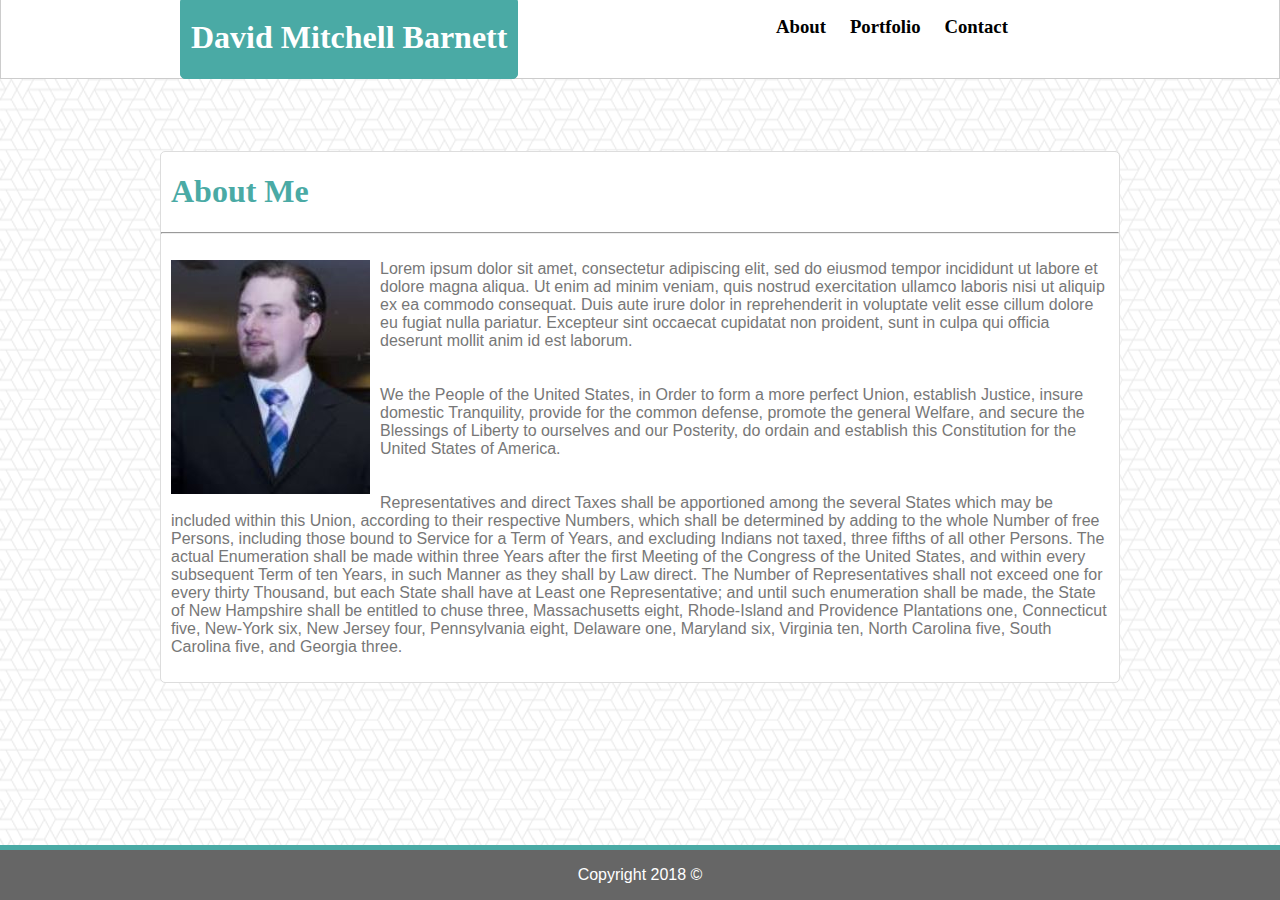
<file: index.html>
<!DOCTYPE html>
<html lang="en">
<head>
    <meta charset="UTF-8">
    <meta name="viewport" content="width=device-width, initial-scale=1.0">
    <meta http-equiv="X-UA-Compatible" content="ie=edge">
    <title>David Barnett</title>
    <link rel="stylesheet" type="text/css" href"https://cdnjs.cloudflare.com/ajax/libs/normalize/8.0.0/normalize.css">
    <link rel="stylesheet" type="text/css" href="assets/css/style.css">
</head>
<body>
    <div class="navbar">
        <div class="navbarWrapper">
            <div id="leftName">
                <h1>David Mitchell Barnett</h1>
            </div>
            <ul>
                <li class="rightButtons" id="firstLink">
                    <a href="index.html">
                        <h3>About</h3>
                    </a>
                </li>
                <li class="rightButtons">
                    <a href="portfolio.html">
                        <h3>Portfolio</h3>
                    </a>
                </li>
                <li class="rightButtons">
                    <a href="contact.html">
                        <h3>Contact</h3>
                    </a>
                </li>
            </ul>
        </div>
    </div>
    <div class="clearFix"></div>
    <br>
    <br>
    <br>
    <br>
    <div class="contentBox">
        <div id="bodyText">
            <div id="aboutMe">
                <h1>About Me</h1>
            </div>
            <hr>
            <div>
                <div>
                    <img class="aboutText" id="portrait" src="assets/images/portrait.JPG" alt="A great picture of me!">
                </div>
                <div>
                    <p class="aboutText">Lorem ipsum dolor sit amet, consectetur adipiscing elit, sed do eiusmod tempor incididunt ut labore et dolore magna aliqua. Ut enim ad minim veniam, quis nostrud exercitation ullamco laboris nisi ut aliquip ex ea commodo consequat. Duis aute irure dolor in reprehenderit in voluptate velit esse cillum dolore eu fugiat nulla pariatur. Excepteur sint occaecat cupidatat non proident, sunt in culpa qui officia deserunt mollit anim id est laborum.</p>
                    <p class="aboutText">We the People of the United States, in Order to form a more perfect Union, establish Justice, insure domestic Tranquility, provide for the common defense, promote the general Welfare, and secure the Blessings of Liberty to ourselves and our Posterity, do ordain and establish this Constitution for the United States of America.</p>
                    <p class="aboutText">Representatives and direct Taxes shall be apportioned among the several States which may be included within this Union, according to their respective Numbers, which shall be determined by adding to the whole Number of free Persons, including those bound to Service for a Term of Years, and excluding Indians not taxed, three fifths of all other Persons. The actual Enumeration shall be made within three Years after the first Meeting of the Congress of the United States, and within every subsequent Term of ten Years, in such Manner as they shall by Law direct. The Number of Representatives shall not exceed one for every thirty Thousand, but each State shall have at Least one Representative; and until such enumeration shall be made, the State of New Hampshire shall be entitled to chuse three, Massachusetts eight, Rhode-Island and Providence Plantations one, Connecticut five, New-York six, New Jersey four, Pennsylvania eight, Delaware one, Maryland six, Virginia ten, North Carolina five, South Carolina five, and Georgia three.</p>
                </div>   
            </div>
        </div>
    </div>
    <div class="footer">
        <p class="footerText">Copyright 2018 &copy;</p>
    </div>
</body>
</html>
</file>
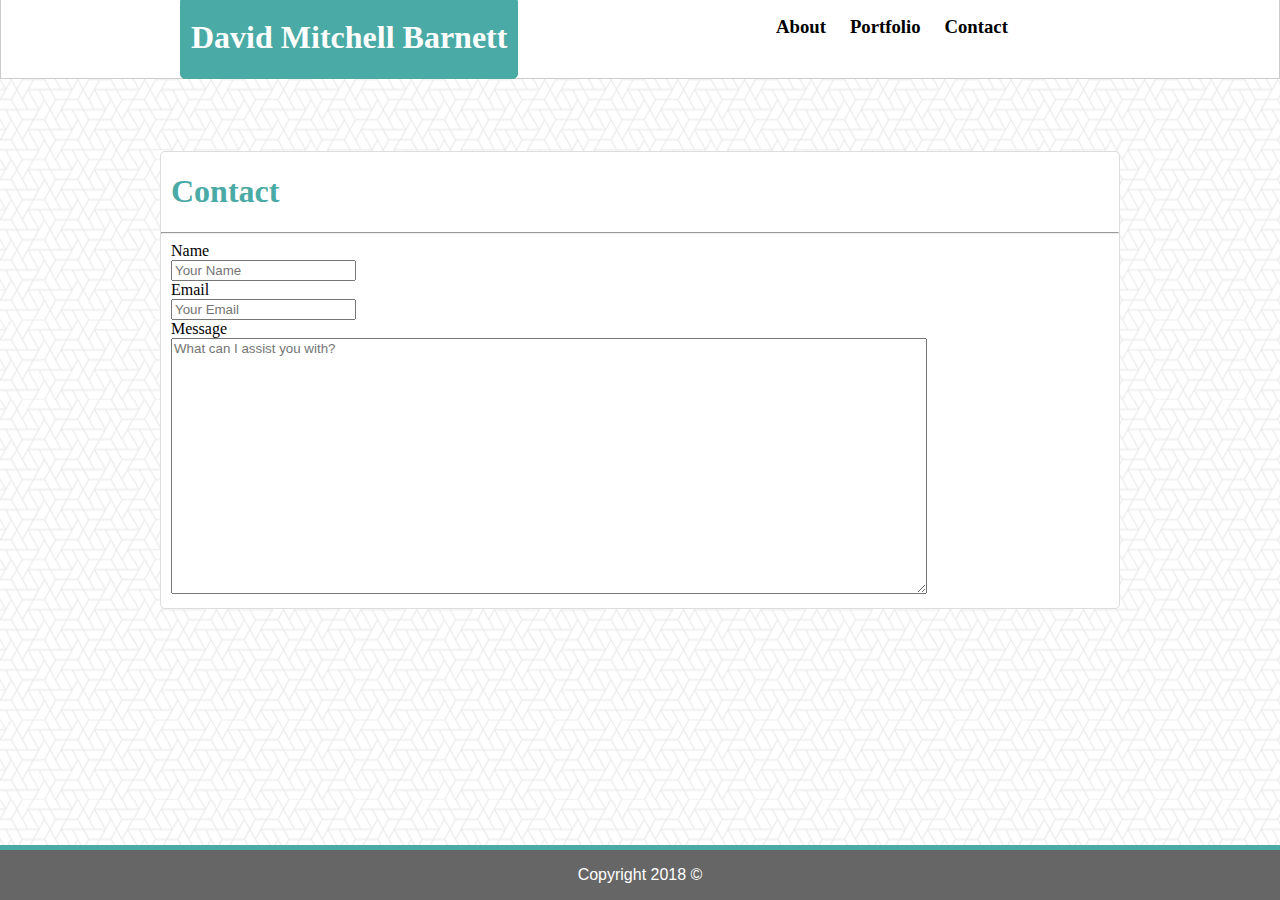
<file: contact.html>
<!DOCTYPE html>
<html lang="en">
<head>
    <meta charset="UTF-8">
    <meta name="viewport" content="width=device-width, initial-scale=1.0">
    <meta http-equiv="X-UA-Compatible" content="ie=edge">
    <title>Document</title>
    <link rel="stylesheet" type="text/css" href"https://cdnjs.cloudflare.com/ajax/libs/normalize/8.0.0/normalize.css">
    <link rel="stylesheet" type="text/css" href="assets/css/style.css">
</head>
<body>
    <div class="navbar">
        <div class="navbarWrapper">
            <div id="leftName">
                <h1>David Mitchell Barnett</h1>
            </div>
            <ul>
                <li class="rightButtons" id="firstLink">
                    <a href="index.html">
                        <h3>About</h3>
                    </a>
                </li>
                <li class="rightButtons">
                    <a href="portfolio.html">
                        <h3>Portfolio</h3>
                    </a>
                </li>
                <li class="rightButtons">
                    <a href="contact.html">
                        <h3>Contact</h3>
                    </a>
                </li>
            </ul>
        </div>
    </div>
    <div class="clearFix"></div>
    <br>
    <br>
    <br>
    <br>
    <div class="contentBox">
        <div id="bodyText">
            <div id="aboutMe">
                <h1>Contact</h1>
            </div>
            <hr>
            <div class="inputFields">
                <form action="#">
                    Name
                    <br>
                    <input placeholder="Your Name">
                    <br>
                    Email
                    <br>
                    <input placeholder="Your Email">
                    <br>
                    Message
                    <br>
                    <textarea id="boxInput" placeholder="What can I assist you with?"></textarea>
                </form>   
            </div>
        </div>
    </div>
    <div class="footer">
        <p class="footerText">Copyright 2018 &copy;</p>
    </div>
</body>
</html>
</file>
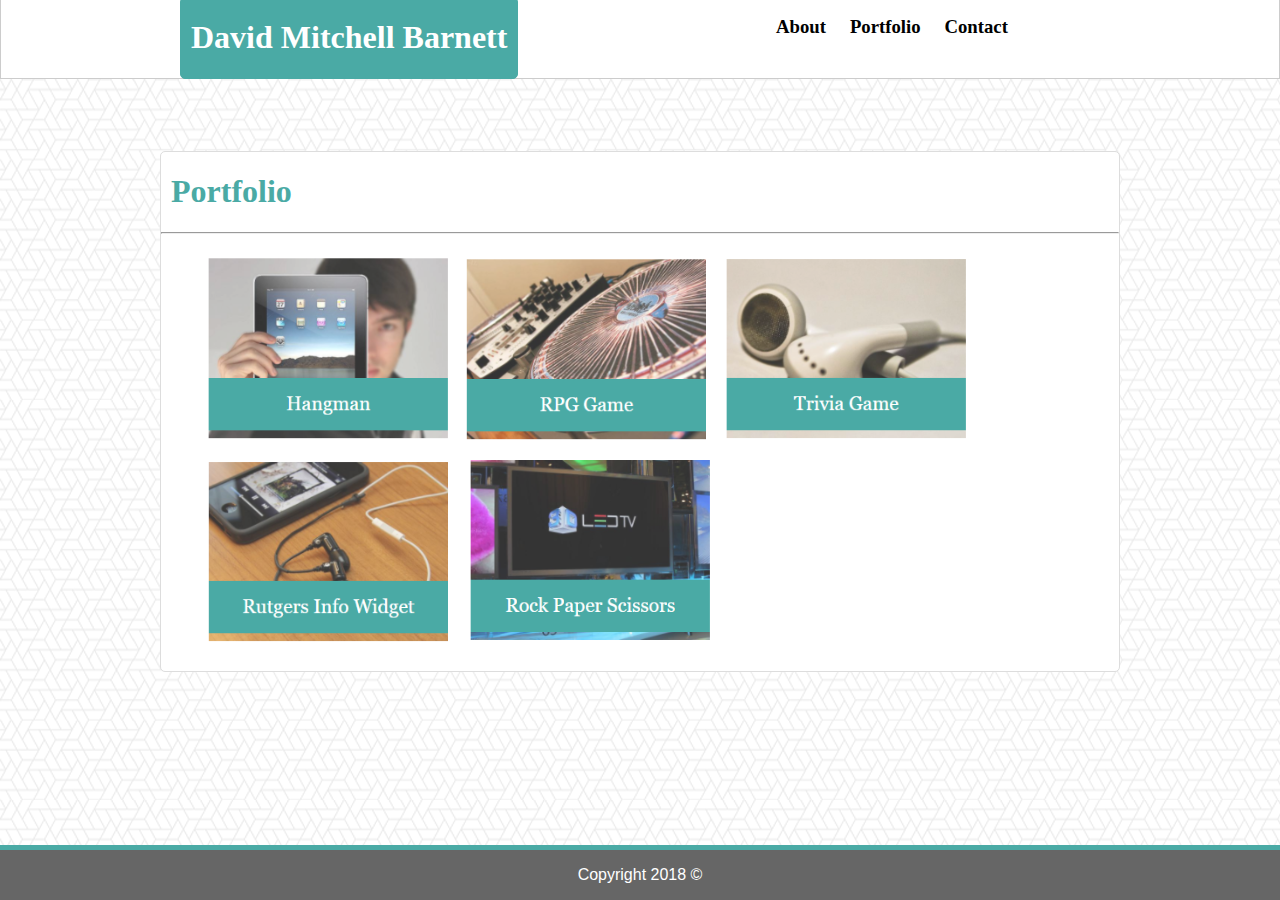
<file: portfolio.html>
<!DOCTYPE html>
<html lang="en">
<head>
    <meta charset="UTF-8">
    <meta name="viewport" content="width=device-width, initial-scale=1.0">
    <meta http-equiv="X-UA-Compatible" content="ie=edge">
    <title>Document</title>
    <link rel="stylesheet" type="text/css" href"https://cdnjs.cloudflare.com/ajax/libs/normalize/8.0.0/normalize.css">
    <link rel="stylesheet" type="text/css" href="assets/css/style.css">
</head>
<body>
    <div class="navbar">
        <div class="navbarWrapper">
            <div id="leftName">
                <h1>David Mitchell Barnett</h1>
            </div>
            <ul>
                <li class="rightButtons" id="firstLink">
                    <a href="index.html">
                        <h3>About</h3>
                    </a>
                </li>
                <li class="rightButtons">
                    <a href="portfolio.html">
                        <h3>Portfolio</h3>
                    </a>
                </li>
                <li class="rightButtons">
                    <a href="contact.html">
                        <h3>Contact</h3>
                    </a>
                </li>
            </ul>
        </div>
    </div>
    <div class="clearFix"></div>
    <br>
    <br>
    <br>
    <br>
    <div class="contentBox">
        <div id="bodyText">
            <div id="aboutMe">
                <h1>Portfolio</h1>
            </div>
            <hr>
            <div>
                <div>
                    <ul>
                        <li class="portfolioImages"><img src="assets/images/first.PNG" alt=""></li>
                        <li class="portfolioImages"><img src="assets/images/second.PNG" alt=""></li>
                        <li class="portfolioImages"><img src="assets/images/third.PNG" alt=""></li>
                        <li class="portfolioImages"><img src="assets/images/fourth.PNG" alt=""></li>
                        <li class="portfolioImages"><img src="assets/images/fifth.PNG" alt=""></li>
                    </ul>
                </div>   
            </div>
        </div>
    </div>
    <div class="footer">
        <p class="footerText">Copyright 2018 &copy;</p>
    </div>
</body>
</html>
</file>
<file: assets/css/style.css>
body {
    background-image: url("../images/what-the-hex.png");
    background-repeat: repeat;
    margin:0px;
    margin-top: -20px;
}

h1, h3 {
    font-family: 'Georgia', Times, 'Times New Roman', serif;
}

p, li, h4, input, textarea {
    font-family: 'Arial', 'Helvetica Neue', Helvetica, sans-serif;
    color: #777777;
}

#bodyText{
    background-color: #ffffff;
    border: 1px solid #dddddd;
    border-radius: 5px;
}

#portrait {
    float: left;
}

a {
    text-decoration: none;
    color: black;
}

#leftName {
    background-color: #4aaaa5;
    color: white;
    display: inline-block;
    padding-left: 10px;
    padding-right: 10px;
    border: 1px solid #4aaaa5;
    border-radius: 5px;
    float: left;
    margin-left: 20px;
}
.clearFix::after {
    content: "";
    display: block;
    clear: both;
}

.navbar {
    background-color: white;
    margin-top: 0px;
    height: 97px;
    border: 1px solid #cccccc;
}

.contentBox{
    width: 960px;
    margin: auto;
}

.rightButtons {
    display: inline-block;
    padding-left: 10px;
    padding-right: 10px;
}

.rightButtons:nth-of-type(1) {
    padding-left: 28%;
}

.aboutText{
    padding: 10px;
}

.footer{
    background-color: #666666;
    position: fixed;
    bottom: 0px;
    width: 100%;
    text-align: center;
    border-top: 5px solid #4aaaa5;
}

.footerText{
    color: #ffffff;
}

#aboutMe{
    color: #4aaaa5;
    padding-left: 10px;
}

.portfolioImages{
    display: inline-block;
    padding: 5px;
}

#boxInput {
    width: 750px;
    height:250px;
}

form {
    padding-left:10px;
    padding-bottom: 10px;
}

.navbarWrapper {
    width:960px;
    margin: auto;
}
</file>
